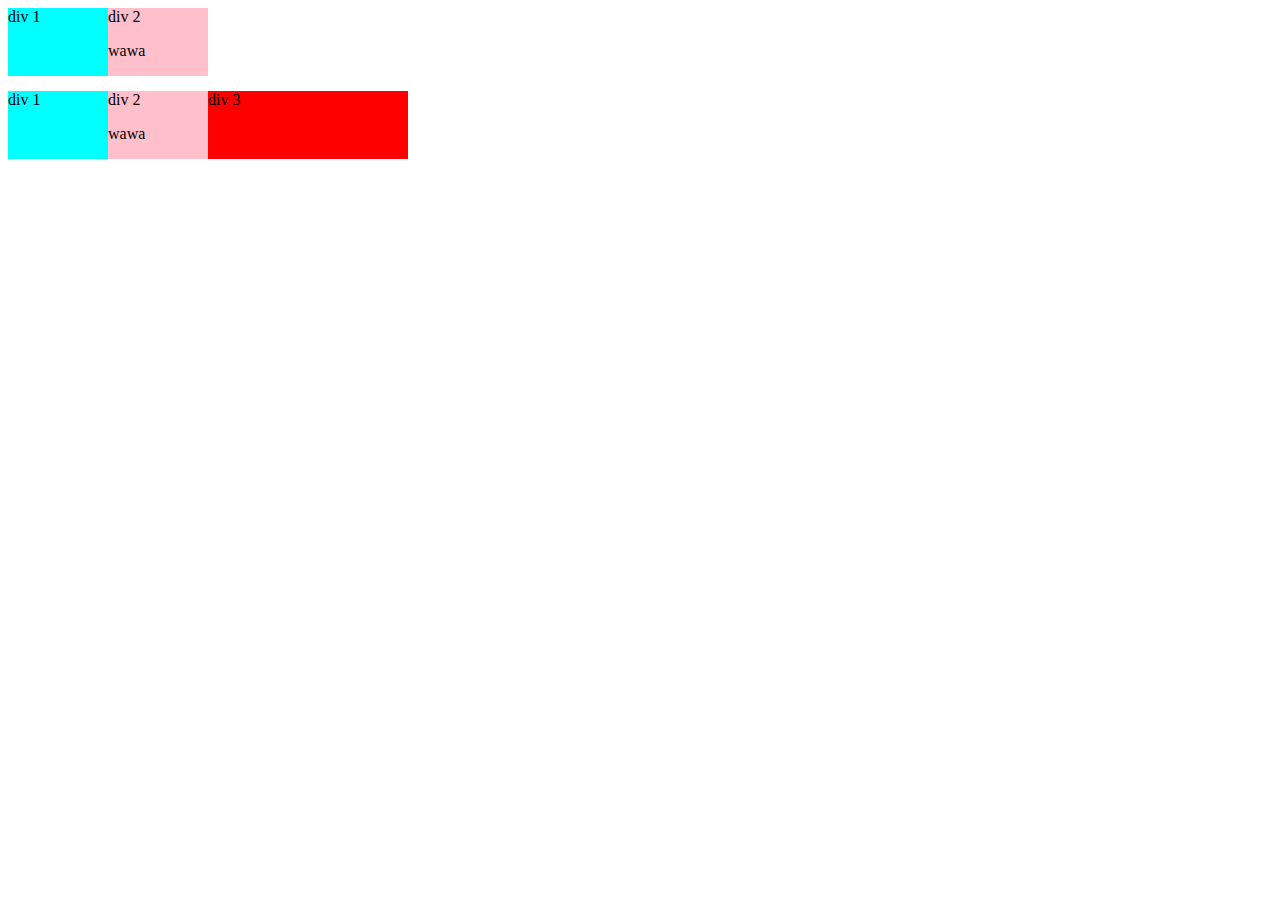
<file: grid.html>
<!DOCTYPE html>
<html lang="en">
<head>
    <meta charset="UTF-8">
    <meta http-equiv="X-UA-Compatible" content="IE=edge">
    <meta name="viewport" content="width=device-width, initial-scale=1.0">
    <title>grid</title>
</head>
<body>
    <div style = "
    display: grid;
    grid-template-columns: 100px 100px;">
        <div style = "background-color: aqua;">
            div 1
        </div>
        <div style = "background-color: pink;">
            div 2
            <p>wawa</p>
        </div>
    </div>

    <div style = "
    display: grid;
    grid-template-columns: 100px 100px 200px;
    margin-top: 15px;">
        <div style = "background-color: aqua;">
            div 1
        </div>
        <div style = "background-color: pink;">
            div 2
            <p>wawa</p>
        </div>
        <div style = "background-color: red;">
            div 3
        </div>
    </div>
</body>
</html>
</file>
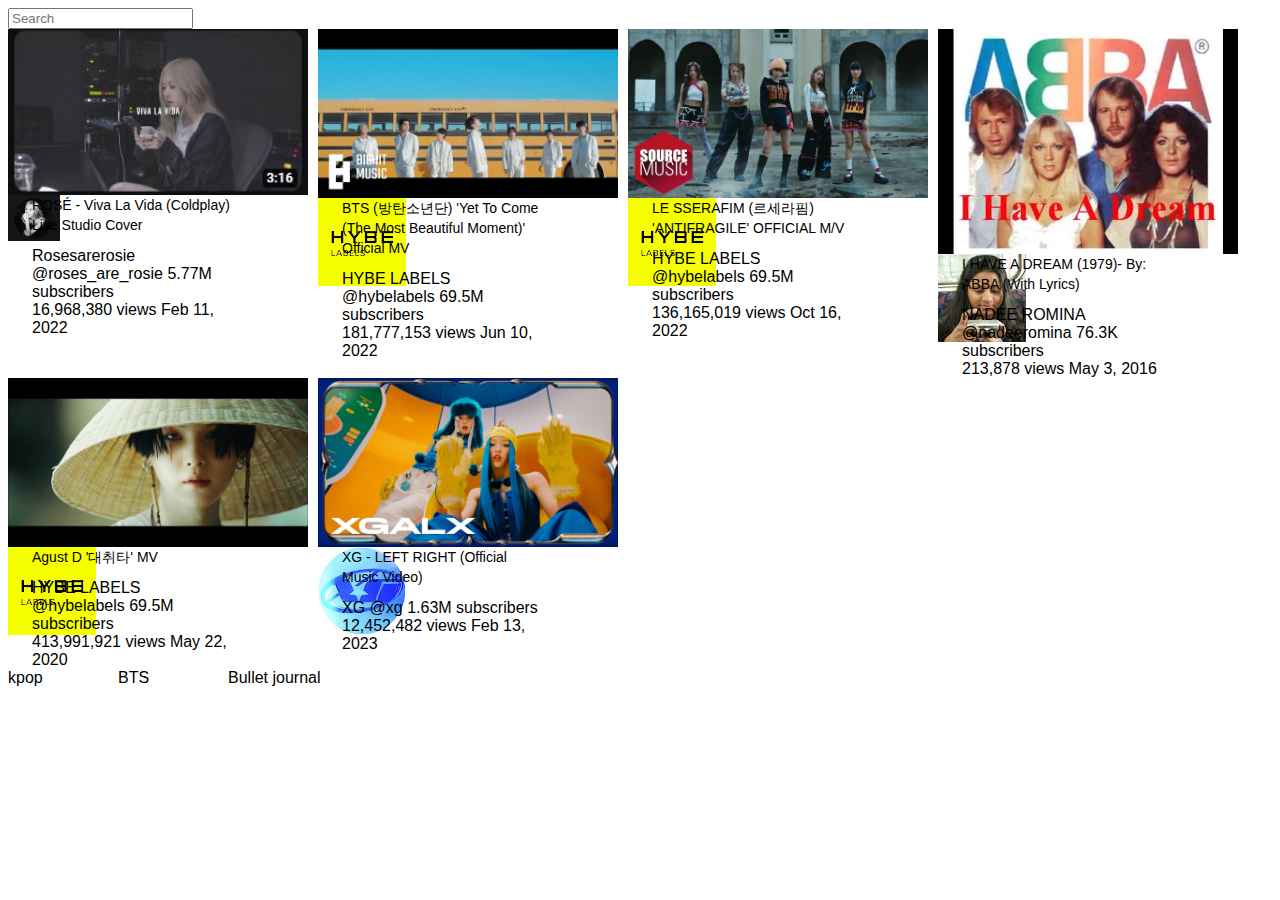
<file: index1.html>
<!DOCTYPE html>
<html lang="en">
<head>
    <link rel="stylesheet" href="cs1.css">
    <meta charset="UTF-8">
    <meta http-equiv="X-UA-Compatible" content="IE=edge">
    <meta name="viewport" content="width=device-width, initial-scale=1.0">
    <title>YT</title>
</head>
<body>
    <input class="search-bar" type="text" placeholder="Search"> 

    <div class="grid">
        <div>
            <div class="video-preview">
                <div>
                    <img class="thumbnail" src="YT.JPG">
                </div>
                <div>
                    <div class="channel-picture">
                        <img class="thumbnail1" src="Capture.JPG">
                    </div>
                    <div class="video-info"> <p class="video-title">ROSÉ - Viva La Vida (Coldplay) Live Studio Cover </p>
                        <p class="video-auther">Rosesarerosie 
                            @roses_are_rosie
                            5.77M subscribers</p>
                        <p class="video-start">16,968,380 views  Feb 11, 2022 </p>
                    </div>
                </div>
            </div>

        </div>
        
            <div class="video-preview">
                <div>
                    <img class="thumbnail" src="yet to come.jpeg">
                </div>
                <div>
                    <div class="channel-picture">
                        <img class="thumbnail1" src="hy.jpg">
                    </div>
                    <div class="video-info"> <p class="video-title">BTS (방탄소년단) 'Yet To Come (The Most Beautiful Moment)' Official MV </p>
                        <p class="video-auther">HYBE LABELS
                        @hybelabels 
                        69.5M subscribers</p>
                        <p class="video-start">181,777,153 views Jun 10, 2022 </p>
                    </div>
                </div>
            </div>
            <div class="video-preview">
                <div>
                    <img class="thumbnail" src="anti.jpeg">
                </div>
                <div>
                    <div class="channel-picture">
                        <img class="thumbnail1" src="hy.jpg">
                    </div>
                    <div class="video-info"> <p class="video-title">LE SSERAFIM (르세라핌) 'ANTIFRAGILE' OFFICIAL M/V </p>
                        <p class="video-auther">HYBE LABELS
                        @hybelabels
                        69.5M subscribers</p>
                        <p class="video-start">136,165,019 views Oct 16, 2022 </p>
                    </div>
                </div>
            </div>
            <div class="video-preview">
                <div>
                    <img class="thumbnail" src="dream.jpeg">
                </div>
                <div>
                    <div class="channel-picture">
                        <img class="thumbnail1" src="abba.jpg">
                    </div>
                    <div class="video-info"> <p class="video-title">I HAVE A DREAM (1979)- By: ABBA (With Lyrics) </p>
                        <p class="video-auther">NADEE ROMINA
                        @nadeeromina
                        76.3K subscribers</p>
                        <p class="video-start">213,878 views  May 3, 2016</p>
                    </div>
                </div>
            </div>
            <div class="video-preview">
                <div>
                    <img class="thumbnail" src="daechwita.jpeg">
                </div>
                <div>
                    <div class="channel-picture">
                        <img class="thumbnail1" src="hy.jpg">
                    </div>
                    <div class="video-info"> <p class="video-title">Agust D '대취타' MV </p>
                        <p class="video-auther">HYBE LABELS 
                        @hybelabels
                        69.5M subscribers</p>
                        <p class="video-start">413,991,921 views  May 22, 2020  </p>
                    </div>
                </div>
            </div>
            <div class="video-preview">
                <div>
                    <img class="thumbnail" src="left.jpeg">
                </div>
                <div>
                    <div class="channel-picture">
                        <img class="thumbnail1" src="xg.jpg">
                    </div>
                    <div class="video-info"> <p class="video-title">XG - LEFT RIGHT (Official Music Video) </p>
                        <p class="video-auther">XG 
                        @xg
                        1.63M subscribers</p>
                        <p class="video-start">12,452,482 views  Feb 13, 2023</p>
                    </div>
                </div>
            </div>


    </div>
    <div class = "topic">
        <div>
            <p class ="example">kpop</p>        
        </div>
        <div>
            <p class = "example">BTS</p>
        </div>
        <div>
            <p class = "example">Bullet journal</p>
        </div>
    </div>
</body>
</html>
</file>
<file: cs1.css>
p {
  font-family: Roboto, Arial;
  margin-top: 0;
  margin-bottom: 0;
}
.thumbnail {
  width: 300px;
  display: block; 
}
.search-bar {
  display: block;
}
.video-title {
  margin-top: 0;
  font-size: 14px;
  font-weight: 500;
  line-height: 20px;
  margin-bottom: 12px;
}
.profile-picture {
  width: 40px;
  border-radius: 4500px;
}
.video-stats {
  font-size: 12px;
  color: rgb(96, 96, 96);
}
.video-author {
  margin-bottom: 4px;
}
.video-preview{
  width: 300px;
  display: inline-block;
  vertical-align: top;
  margin-right: 15px;
}
.thumbnail-row{
  margin-bottom: 12px;
}
.channel-picture{
  display: inline-block;
  width: 20px;
  vertical-align: top;
}
.video-info{
  display: inline-block;
  width: 200px;
}
.grid{
  display: grid;
  grid-template-columns: 300px 300px 300px 300px;
  grid-column-gap: 10px;
}
.topic{
  display: grid;
  grid-template-columns: 100px 100px 100px;
  grid-column-gap: 10px;
}
.example{
  font-size: 10 px;
  display: inline-block;
  border-radius: 4500px;
}
</file>
